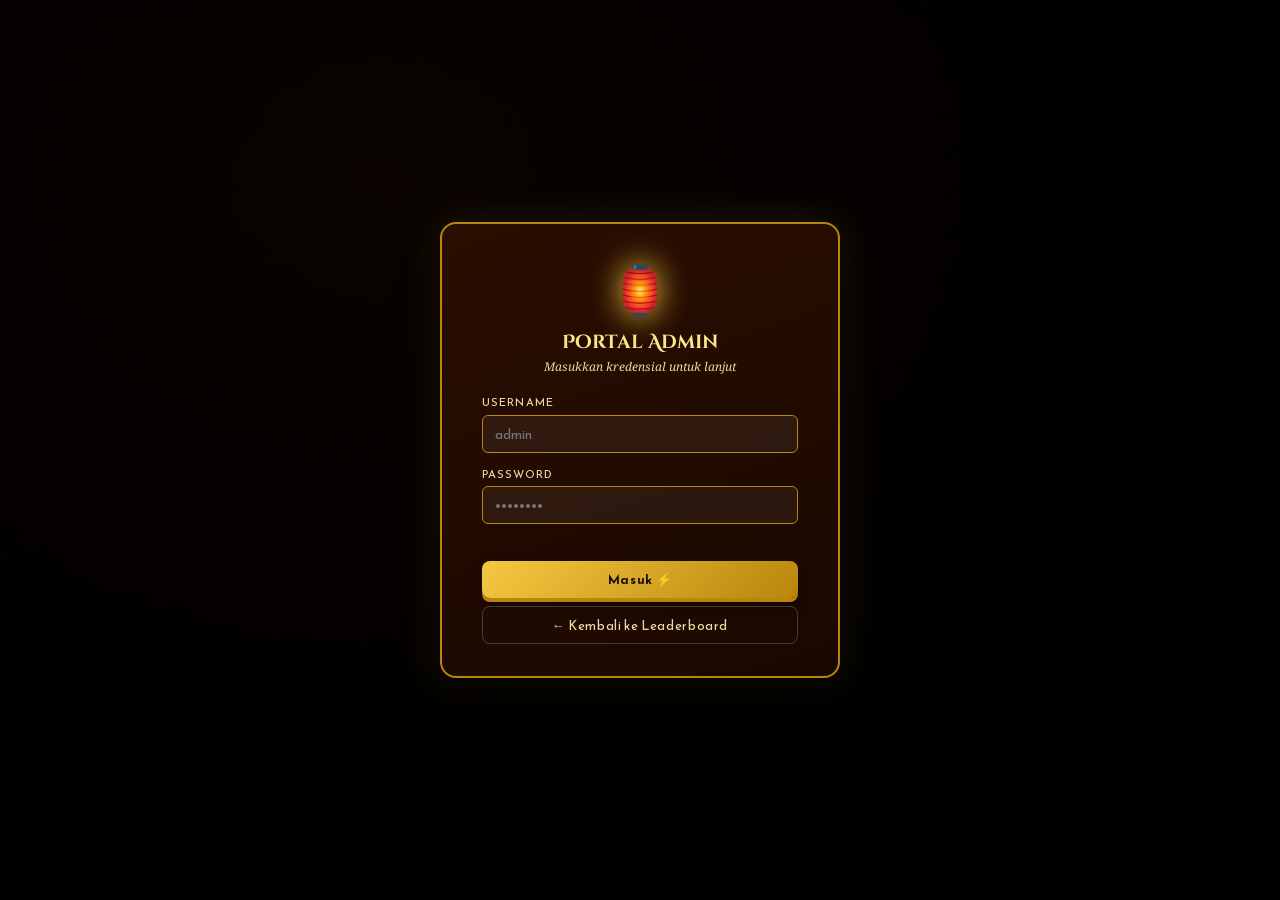
<file: admin.html>
<!DOCTYPE html>
<html lang="id">
<head>
  <meta charset="UTF-8" />
  <meta name="viewport" content="width=device-width, initial-scale=1.0" />
  <title>⚙️ Admin Panel — Papan Juara</title>
  <link rel="stylesheet" href="style.css" />
  <link href="https://fonts.googleapis.com/css2?family=Cinzel+Decorative:wght@400;700;900&family=Noto+Serif:ital,wght@0,400;0,700;1,400&family=Reem+Kufi:wght@400;600;700&display=swap" rel="stylesheet" />
</head>
<body class="admin-body">

  <div class="bg-layer"></div>
  <div class="batik-overlay"></div>

  <!-- =============================================
       LOGIN OVERLAY
       Username & password dikonfigurasi di app.js
       Variabel: ADMIN_USER dan ADMIN_PASS
  ============================================= -->
  <div class="login-overlay" id="login-overlay">
    <div class="login-box">
      <div class="login-icon">🏮</div>
      <h2 class="login-title">Portal Admin</h2>
      <p class="login-sub">Masukkan kredensial untuk lanjut</p>

      <div class="form-group">
        <label>Username</label>
        <input type="text" id="inp-user" placeholder="admin" autocomplete="off" />
      </div>
      <div class="form-group">
        <label>Password</label>
        <input type="password" id="inp-pass" placeholder="••••••••" />
      </div>

      <p class="login-error" id="login-error"></p>

      <button class="btn-primary" onclick="doLogin()">Masuk ⚡</button>
      <a href="index.html" class="btn-ghost">← Kembali ke Leaderboard</a>
    </div>
  </div>

  <!-- =============================================
       PANEL ADMIN (tampil setelah login)
  ============================================= -->
  <div class="admin-panel" id="admin-panel" style="display:none">

    <!-- Header Admin -->
    <header class="admin-header">
      <h1>⚙️ Admin Panel — Papan Juara</h1>
      <div class="admin-header-actions">
        <a href="index.html" class="btn-ghost" target="_blank">👁 Lihat Leaderboard</a>
        <button class="btn-danger" onclick="doLogout()">Keluar 🔒</button>
      </div>
    </header>

    <div class="admin-content">

      <!-- ══════════════════════════════════════
           SEKSI 1: PENGATURAN EVENT
      ══════════════════════════════════════ -->
      <section class="admin-card">
        <h3>📋 Pengaturan Event</h3>

        <div class="form-row">
          <div class="form-group">
            <label>Nama Event</label>
            <!-- Ganti placeholder sesuai event Anda -->
            <input type="text" id="cfg-title" placeholder="Contoh: Festival Tradisi Nusantara 2025" />
          </div>
          <div class="form-group">
            <label>Tagline / Sub-judul</label>
            <input type="text" id="cfg-tagline" placeholder="Contoh: Merayakan Warisan Budaya · 2025" />
          </div>
        </div>

        <div class="form-row">
          <div class="form-group">
            <label>Google Sheet ID</label>
            <!--
              Cara mendapatkan Sheet ID:
              Buka Google Sheet → lihat URL:
              https://docs.google.com/spreadsheets/d/[SHEET_ID]/edit
              Salin bagian [SHEET_ID]
            -->
            <input type="text" id="cfg-sheet-id" placeholder="1BxiMVs0XRA5nFMdKvBdBZjgmUUqptlbs74OgVE2upms" />
          </div>
          <div class="form-group">
            <label>Interval Auto-Refresh (detik)</label>
            <input type="number" id="cfg-refresh" value="30" min="10" max="300" />
          </div>
        </div>

        <button class="btn-primary" onclick="saveConfig()">💾 Simpan Pengaturan</button>
      </section>

      <!-- ══════════════════════════════════════
           SEKSI 2: KONEKSI GOOGLE SHEET
      ══════════════════════════════════════ -->
      <section class="admin-card">
        <h3>🔗 Status Koneksi Google Sheet</h3>
        <div class="connection-status" id="conn-status">
          <span class="status-dot idle"></span>
          <span id="conn-msg">Belum terhubung</span>
        </div>
        <button class="btn-secondary" onclick="testConnection()">🔄 Test Koneksi &amp; Refresh Data</button>
        <p class="hint">
          Pastikan Google Sheet sudah dipublikasikan:<br/>
          <strong>File → Bagikan → Publikasikan ke web → Pilih sheet → Format CSV → Publikasikan</strong>
        </p>
      </section>

      <!-- ══════════════════════════════════════
           SEKSI 3: KELOLA DATA MANUAL
           (Backup jika tanpa Google Sheet)
      ══════════════════════════════════════ -->
      <section class="admin-card">
        <h3>✏️ Edit Data Manual (Override)</h3>
        <p class="hint">Data ini akan menimpa data dari Google Sheet. Kosongkan semua untuk kembali ke Sheet.</p>

        <div class="tabs">
          <button class="tab active" onclick="switchTab('tab-jawara')">👑 Jawara</button>
          <button class="tab" onclick="switchTab('tab-penjelajah')">🗺️ Penjelajah</button>
        </div>

        <!-- TAB JAWARA -->
        <div class="tab-content active" id="tab-jawara">
          <table class="admin-table" id="tbl-jawara">
            <thead>
              <tr>
                <th>#</th>
                <th>Nama Peserta</th>
                <th>Kelas</th>
                <th>Jumlah Menang</th>
                <th>Aksi</th>
              </tr>
            </thead>
            <tbody id="tbody-jawara">
              <!-- Baris diisi oleh JS -->
            </tbody>
          </table>
          <button class="btn-secondary btn-sm" onclick="addRow('jawara')">➕ Tambah Peserta</button>
        </div>

        <!-- TAB PENJELAJAH -->
        <div class="tab-content" id="tab-penjelajah">
          <table class="admin-table" id="tbl-penjelajah">
            <thead>
              <tr>
                <th>#</th>
                <th>Nama Peserta</th>
                <th>Kelas</th>
                <th>Jumlah Ikut Lomba</th>
                <th>Aksi</th>
              </tr>
            </thead>
            <tbody id="tbody-penjelajah">
              <!-- Baris diisi oleh JS -->
            </tbody>
          </table>
          <button class="btn-secondary btn-sm" onclick="addRow('penjelajah')">➕ Tambah Peserta</button>
        </div>

        <div class="form-actions">
          <button class="btn-primary" onclick="saveManualData()">💾 Simpan &amp; Terapkan</button>
          <button class="btn-danger" onclick="resetData()">🗑️ Reset Semua Data</button>
        </div>
      </section>

      <!-- ══════════════════════════════════════
           SEKSI 4: PREVIEW LIVE
      ══════════════════════════════════════ -->
      <section class="admin-card">
        <h3>👁 Preview Data Saat Ini</h3>
        <div class="preview-grid">
          <div>
            <h4>👑 Top 10 Jawara</h4>
            <ol id="preview-jawara" class="preview-list"></ol>
          </div>
          <div>
            <h4>🗺️ Top 10 Penjelajah</h4>
            <ol id="preview-penjelajah" class="preview-list"></ol>
          </div>
        </div>
        <button class="btn-secondary" onclick="refreshPreview()">🔄 Refresh Preview</button>
      </section>

    </div><!-- /admin-content -->
  </div><!-- /admin-panel -->

  <script src="app.js"></script>
  <script>
    // Inisialisasi halaman admin setelah DOM siap
    document.addEventListener('DOMContentLoaded', initAdmin);
  </script>
</body>
</html>
</file>
<file: style.css>
/* ================================================================
   PAPAN JUARA — style.css
   Desain: Nuansa Permainan Tradisional Indonesia
   Font: Cinzel Decorative (display) | Noto Serif (body) | Reem Kufi (UI)
   ================================================================ */

/* ── CUSTOM PROPERTIES (variabel tema) ── */
:root {
  /* Warna utama — palet batik & wayang */
  --gold:        #F5C842;
  --gold-light:  #FFE68A;
  --gold-dark:   #B8860B;
  --crimson:     #9B1B30;
  --crimson-dark:#6B0F20;
  --teak:        #5C3D1E;
  --teak-light:  #8B6340;
  --jade:        #1A6B4A;
  --jade-light:  #2D9E6F;
  --cream:       #FDF3DC;
  --cream-dark:  #EDD9A3;
  --ink:         #1A1008;
  --smoke:       rgba(253,243,220,0.08);

  /* Gradien panel */
  --grad-jawara:    linear-gradient(160deg, #3D1A00 0%, #6B2C00 40%, #3D1A00 100%);
  --grad-penjelajah:linear-gradient(160deg, #0A2B1A 0%, #1A5C35 40%, #0A2B1A 100%);
  --grad-header:    linear-gradient(180deg, #1A0800 0%, #3D1800 100%);

  /* Bayangan & glow */
  --shadow-gold: 0 0 24px rgba(245,200,66,0.5);
  --shadow-card: 0 12px 40px rgba(0,0,0,0.6);
  --shadow-3d:   0 8px 0 rgba(0,0,0,0.5), 0 12px 20px rgba(0,0,0,0.4);

  /* Tipografi */
  --font-display: 'Cinzel Decorative', serif;
  --font-body:    'Noto Serif', serif;
  --font-ui:      'Reem Kufi', sans-serif;

  /* Transisi */
  --ease-bounce:  cubic-bezier(0.34, 1.56, 0.64, 1);
  --ease-smooth:  cubic-bezier(0.4, 0, 0.2, 1);
  --dur-fast:     200ms;
  --dur-med:      400ms;
  --dur-slow:     700ms;
}

/* ── RESET & BASE ── */
*, *::before, *::after { box-sizing: border-box; margin: 0; padding: 0; }

html, body {
  width: 100%; height: 100%;
  overflow-x: hidden;
  background: #0E0600;
  color: var(--cream);
  font-family: var(--font-body);
}

/* ── BACKGROUND BERLAPIS ── */

/* Layer 1: warna dasar gelap */
.bg-layer {
  position: fixed; inset: 0; z-index: 0;
  background: radial-gradient(ellipse at 30% 20%, #3D1200 0%, #0E0600 60%);
}

/* Layer 2: pola batik parang (SVG inline sebagai data URI) */
.batik-overlay {
  position: fixed; inset: 0; z-index: 1;
  opacity: 0.07;
  background-image: url("data:image/svg+xml,%3Csvg xmlns='http://www.w3.org/2000/svg' width='80' height='80'%3E%3Cpath d='M0 40 Q20 0 40 40 Q60 80 80 40' stroke='%23F5C842' stroke-width='1.5' fill='none'/%3E%3Cpath d='M0 80 Q20 40 40 80' stroke='%23F5C842' stroke-width='1.5' fill='none'/%3E%3Cpath d='M40 0 Q60 40 80 0' stroke='%23F5C842' stroke-width='1.5' fill='none'/%3E%3C/svg%3E");
  background-size: 80px 80px;
}

/* ── PARTIKEL DEKORATIF (daun / kipas) ── */
.particles { position: fixed; inset: 0; z-index: 2; pointer-events: none; }
.particle {
  position: absolute;
  font-size: 1.4rem;
  opacity: 0;
  animation: floatParticle linear infinite;
}
@keyframes floatParticle {
  0%   { transform: translateY(110vh) rotate(0deg); opacity: 0; }
  10%  { opacity: 0.6; }
  90%  { opacity: 0.4; }
  100% { transform: translateY(-10vh) rotate(360deg); opacity: 0; }
}

/* ================================================================
   HEADER
   ================================================================ */
.site-header {
  position: relative; z-index: 10;
  background: var(--grad-header);
  border-bottom: 3px solid var(--gold-dark);
  padding: 0.6rem 2rem;
  box-shadow: 0 4px 30px rgba(0,0,0,0.8), 0 0 60px rgba(245,200,66,0.1);
}

/* Ornamen sudut header */
.header-ornament {
  position: absolute; top: 0; width: 120px; height: 100%;
  background: url("data:image/svg+xml,%3Csvg xmlns='http://www.w3.org/2000/svg' viewBox='0 0 120 80'%3E%3Cpath d='M0 0 Q60 40 120 0 Q80 80 0 80Z' fill='%23B8860B' opacity='0.3'/%3E%3C/svg%3E") no-repeat center/cover;
}
.header-ornament.top-left  { left: 0; }
.header-ornament.top-right { right: 0; transform: scaleX(-1); }

.header-inner {
  display: flex; align-items: center; justify-content: center; gap: 1.5rem;
  text-align: center;
}

.event-emblem { font-size: 2.4rem; filter: drop-shadow(0 0 8px var(--gold)); }

.header-sub {
  font-family: var(--font-ui);
  font-size: 0.7rem; letter-spacing: 0.3em;
  color: var(--gold); text-transform: uppercase;
}

/* Nama event — bisa diubah via JS */
.header-title {
  font-family: var(--font-display);
  font-size: clamp(1.2rem, 3vw, 2.2rem);
  color: var(--gold-light);
  text-shadow: 0 0 20px var(--gold), 2px 2px 0 var(--gold-dark);
  letter-spacing: 0.1em;
  line-height: 1.1;
}

.header-tagline {
  font-size: 0.75rem; color: var(--cream-dark);
  font-style: italic; margin-top: 0.1rem;
}

/* Kontrol header kanan */
.header-controls {
  position: absolute; right: 1.5rem; top: 50%; transform: translateY(-50%);
  display: flex; align-items: center; gap: 0.5rem;
}

.ctrl-btn {
  display: inline-flex; align-items: center; justify-content: center;
  width: 36px; height: 36px; border-radius: 50%;
  background: rgba(245,200,66,0.15); border: 1.5px solid var(--gold-dark);
  color: var(--gold); font-size: 1rem; cursor: pointer;
  transition: background var(--dur-fast), transform var(--dur-fast);
  text-decoration: none;
}
.ctrl-btn:hover { background: rgba(245,200,66,0.3); transform: scale(1.1); }

.refresh-indicator {
  display: flex; align-items: center; gap: 0.3rem;
  font-family: var(--font-ui); font-size: 0.65rem; color: #4CAF50;
}
.refresh-dot {
  width: 7px; height: 7px; border-radius: 50%; background: #4CAF50;
  animation: pulse 2s ease-in-out infinite;
}
@keyframes pulse { 0%,100% { opacity: 1; } 50% { opacity: 0.3; } }
.refresh-label { letter-spacing: 0.1em; }

/* ================================================================
   LEADERBOARD STAGE  (rasio 16:9)
   ================================================================ */
.leaderboard-stage {
  position: relative; z-index: 5;
  display: grid;
  grid-template-columns: 1fr auto 1fr;
  gap: 0;
  /* Tinggi menyesuaikan 16:9 dari lebar viewport */
  min-height: calc(100vw * 9 / 16 - 90px);
  max-height: calc(100vh - 100px);
  padding: 1.2rem 1rem;
  overflow: hidden;
}

/* ── PANEL KIRI & KANAN ── */
.board-panel {
  position: relative;
  display: flex; flex-direction: column;
  border-radius: 16px;
  padding: 1rem 1rem 1.2rem;
  overflow: hidden;
  box-shadow: var(--shadow-card);
}

/* Efek border mengkilap */
.board-panel::before {
  content: '';
  position: absolute; inset: 0;
  border-radius: inherit;
  padding: 2px;
  background: linear-gradient(135deg, var(--gold), transparent 50%, var(--gold));
  -webkit-mask: linear-gradient(#fff 0 0) content-box, linear-gradient(#fff 0 0);
  -webkit-mask-composite: xor;
  mask-composite: exclude;
  pointer-events: none;
}

/* Refleksi cahaya di sudut panel */
.board-panel::after {
  content: '';
  position: absolute; top: 0; left: 0; right: 0;
  height: 40%;
  background: linear-gradient(180deg, rgba(255,255,255,0.06) 0%, transparent 100%);
  border-radius: inherit;
  pointer-events: none;
}

.board-jawara     { background: var(--grad-jawara); }
.board-penjelajah { background: var(--grad-penjelajah); }

/* ── PANEL HEADER ── */
.panel-header {
  text-align: center; margin-bottom: 0.6rem;
  position: relative; z-index: 2;
}

.panel-crown { font-size: 2rem; filter: drop-shadow(0 0 10px var(--gold)); }

.panel-title {
  font-family: var(--font-display);
  font-size: clamp(1rem, 2.5vw, 1.6rem);
  color: var(--gold-light);
  text-shadow: 0 0 15px var(--gold), 2px 3px 0 rgba(0,0,0,0.6);
  letter-spacing: 0.15em;
}

.panel-subtitle {
  font-family: var(--font-ui);
  font-size: 0.65rem; color: var(--cream-dark);
  letter-spacing: 0.25em; text-transform: uppercase;
  margin-top: 0.1rem;
}

.panel-divider {
  height: 2px;
  background: linear-gradient(90deg, transparent, var(--gold), transparent);
  margin: 0.5rem auto 0; width: 80%;
  box-shadow: 0 0 8px var(--gold);
}

/* Watermark stamp di sudut panel */
.panel-stamp {
  position: absolute; bottom: 0.6rem; right: 0.8rem;
  font-size: 3rem; opacity: 0.06; pointer-events: none;
  transform: rotate(-15deg);
}

/* ================================================================
   PODIUM — 3 Besar
   ================================================================ */
.podium-row {
  display: flex; justify-content: center; align-items: flex-end;
  gap: 0.5rem; margin-bottom: 0.8rem;
  position: relative; z-index: 2;
}

/* Setiap item podium */
.podium-item {
  display: flex; flex-direction: column; align-items: center;
  cursor: default;
  transition: transform var(--dur-med) var(--ease-bounce);
}
.podium-item:hover { transform: translateY(-6px) scale(1.05); }

/* Urutan visual: #2 kiri, #1 tengah lebih tinggi, #3 kanan */
.podium-item.rank-1 { order: 2; }
.podium-item.rank-2 { order: 1; }
.podium-item.rank-3 { order: 3; }

/* Avatar lingkaran */
.podium-avatar {
  width: clamp(40px, 5vw, 62px);
  height: clamp(40px, 5vw, 62px);
  border-radius: 50%;
  display: flex; align-items: center; justify-content: center;
  font-size: clamp(1rem, 2vw, 1.6rem);
  font-weight: 700; font-family: var(--font-display);
  color: var(--ink);
  position: relative;
  box-shadow: var(--shadow-3d);
  transition: box-shadow var(--dur-fast);
}

/* Warna avatar per rank */
.rank-1 .podium-avatar { background: linear-gradient(135deg, #FFD700, #FFA500); box-shadow: 0 6px 0 #A06000, 0 8px 20px rgba(255,165,0,0.6); }
.rank-2 .podium-avatar { background: linear-gradient(135deg, #C0C0C0, #808080); box-shadow: 0 6px 0 #404040, 0 8px 20px rgba(192,192,192,0.4); }
.rank-3 .podium-avatar { background: linear-gradient(135deg, #CD7F32, #8B4513); box-shadow: 0 6px 0 #5C2A00, 0 8px 20px rgba(205,127,50,0.4); }

/* Mahkota di atas avatar #1 */
.rank-1 .podium-avatar::before {
  content: '👑';
  position: absolute; top: -18px;
  font-size: 1rem;
  animation: crownBob 2s ease-in-out infinite;
}
@keyframes crownBob {
  0%,100% { transform: translateY(0) rotate(-5deg); }
  50%      { transform: translateY(-4px) rotate(5deg); }
}

/* Glow ring animasi untuk juara 1 */
.rank-1 .podium-avatar::after {
  content: '';
  position: absolute; inset: -4px;
  border-radius: 50%;
  border: 2px solid var(--gold);
  animation: glowRing 1.5s ease-in-out infinite;
}
@keyframes glowRing {
  0%,100% { opacity: 1; transform: scale(1); }
  50%      { opacity: 0.4; transform: scale(1.15); }
}

/* Nama di bawah podium */
.podium-name {
  font-family: var(--font-ui);
  font-size: clamp(0.55rem, 1.1vw, 0.75rem);
  color: var(--cream);
  text-align: center;
  margin-top: 0.3rem;
  max-width: 70px;
  overflow: hidden; text-overflow: ellipsis; white-space: nowrap;
}

/* Skor di bawah nama */
.podium-score {
  font-family: var(--font-display);
  font-size: clamp(0.6rem, 1.2vw, 0.8rem);
  color: var(--gold);
}

/* Tiang podium */
.podium-base {
  width: clamp(50px, 6vw, 75px);
  border-radius: 4px 4px 0 0;
  display: flex; align-items: center; justify-content: center;
  font-family: var(--font-display);
  font-size: clamp(0.9rem, 1.8vw, 1.1rem);
  font-weight: 700;
  color: rgba(255,255,255,0.7);
  margin-top: 0.3rem;
  box-shadow: inset 0 -4px 0 rgba(0,0,0,0.3);
}
.rank-1 .podium-base { height: clamp(32px,4vw,48px); background: linear-gradient(180deg,#8B6914,#5C4000); }
.rank-2 .podium-base { height: clamp(22px,3vw,34px); background: linear-gradient(180deg,#606060,#303030); }
.rank-3 .podium-base { height: clamp(16px,2.5vw,26px); background: linear-gradient(180deg,#7A4A1A,#3D1F00); }

/* ================================================================
   RANK LIST — #4 sampai #10
   ================================================================ */
.rank-list {
  list-style: none;
  display: flex; flex-direction: column; gap: 0.35rem;
  position: relative; z-index: 2;
  flex: 1;
}

/* Setiap item list */
.rank-item {
  display: grid;
  grid-template-columns: 2rem 1fr auto;
  align-items: center;
  gap: 0.5rem;
  padding: 0.4rem 0.7rem;
  border-radius: 8px;
  background: rgba(255,255,255,0.06);
  border: 1px solid rgba(245,200,66,0.12);
  cursor: default;
  position: relative;
  overflow: hidden;
  /* Efek 3D pop-up */
  box-shadow: 0 4px 0 rgba(0,0,0,0.4), 0 6px 12px rgba(0,0,0,0.3);
  transform: perspective(400px) rotateX(2deg);
  transition:
    transform var(--dur-med) var(--ease-bounce),
    box-shadow var(--dur-med),
    background var(--dur-fast);
}

/* Shine efek */
.rank-item::before {
  content: '';
  position: absolute; top: 0; left: -100%; width: 60%; height: 100%;
  background: linear-gradient(90deg, transparent, rgba(255,255,255,0.08), transparent);
  transition: left 0.5s;
}
.rank-item:hover::before { left: 150%; }

.rank-item:hover {
  transform: perspective(400px) rotateX(0deg) translateY(-3px) scale(1.02);
  box-shadow: 0 8px 0 rgba(0,0,0,0.5), 0 12px 24px rgba(0,0,0,0.4);
  background: rgba(255,255,255,0.12);
  border-color: rgba(245,200,66,0.35);
}

/* Nomor rank */
.rank-num {
  font-family: var(--font-display);
  font-size: 0.75rem;
  color: var(--gold);
  text-align: center;
  text-shadow: 0 0 6px var(--gold-dark);
}

/* Nama + daerah */
.rank-info { overflow: hidden; }

.rank-name {
  font-family: var(--font-ui);
  font-size: clamp(0.65rem, 1.3vw, 0.8rem);
  color: var(--cream);
  white-space: nowrap; overflow: hidden; text-overflow: ellipsis;
  font-weight: 600;
}

.rank-origin {
  font-size: clamp(0.5rem, 0.9vw, 0.65rem);
  color: var(--cream-dark);
  font-style: italic;
  white-space: nowrap; overflow: hidden; text-overflow: ellipsis;
}

/* Skor kanan */
.rank-score {
  font-family: var(--font-display);
  font-size: clamp(0.7rem, 1.4vw, 0.85rem);
  color: var(--gold-light);
  text-align: right;
  white-space: nowrap;
  text-shadow: 0 0 8px var(--gold);
}

/* Indikator perubahan rank */
.rank-change {
  position: absolute; left: 0; top: 0; bottom: 0; width: 3px;
  border-radius: 8px 0 0 8px;
}
.rank-change.up   { background: #4CAF50; box-shadow: 0 0 8px #4CAF50; }
.rank-change.down { background: #F44336; box-shadow: 0 0 8px #F44336; }
.rank-change.same { background: transparent; }

/* ── ANIMASI MASUK ── */
@keyframes slideInLeft {
  from { opacity: 0; transform: perspective(400px) rotateX(2deg) translateX(-30px); }
  to   { opacity: 1; transform: perspective(400px) rotateX(2deg) translateX(0); }
}
@keyframes slideInRight {
  from { opacity: 0; transform: perspective(400px) rotateX(2deg) translateX(30px); }
  to   { opacity: 1; transform: perspective(400px) rotateX(2deg) translateX(0); }
}

/* Animasi rank berubah */
@keyframes rankFlash {
  0%   { background: rgba(245,200,66,0.4); }
  100% { background: rgba(255,255,255,0.06); }
}
.rank-item.changed { animation: rankFlash 1.5s ease-out forwards; }

/* ── ANIMASI PODIUM MASUK ── */
@keyframes podiumPop {
  0%   { opacity: 0; transform: scale(0.4) translateY(20px); }
  70%  { transform: scale(1.1) translateY(-4px); }
  100% { opacity: 1; transform: scale(1) translateY(0); }
}
.podium-item { animation: podiumPop var(--dur-slow) var(--ease-bounce) both; }
.podium-item.rank-1 { animation-delay: 0.4s; }
.podium-item.rank-2 { animation-delay: 0.2s; }
.podium-item.rank-3 { animation-delay: 0.3s; }

/* ================================================================
   PEMISAH TENGAH
   ================================================================ */
.center-divider {
  width: 40px;
  display: flex; align-items: center; justify-content: center;
  position: relative;
}
.center-divider::before {
  content: '';
  position: absolute; top: 0; bottom: 0; left: 50%;
  width: 2px;
  background: linear-gradient(180deg, transparent, var(--gold), transparent);
  transform: translateX(-50%);
  box-shadow: 0 0 8px var(--gold);
}
.divider-ornament {
  position: relative; z-index: 1;
  background: var(--teak);
  border: 2px solid var(--gold-dark);
  border-radius: 50%;
  width: 32px; height: 32px;
  display: flex; align-items: center; justify-content: center;
  font-size: 1rem;
  box-shadow: 0 0 16px var(--gold-dark), var(--shadow-card);
  animation: spinSlow 8s linear infinite;
}
@keyframes spinSlow { to { transform: rotate(360deg); } }

/* ================================================================
   FOOTER
   ================================================================ */
.site-footer {
  position: relative; z-index: 10;
  text-align: center;
  padding: 0.5rem 1rem;
  background: rgba(0,0,0,0.6);
  border-top: 1px solid var(--gold-dark);
  font-family: var(--font-ui);
  font-size: 0.65rem;
  color: var(--cream-dark);
  letter-spacing: 0.1em;
}

/* ================================================================
   TOAST NOTIFIKASI RANK CHANGE
   ================================================================ */
.rank-toast {
  position: fixed; bottom: 2rem; left: 50%; transform: translateX(-50%) translateY(80px);
  background: linear-gradient(135deg, var(--teak), var(--teak-light));
  border: 2px solid var(--gold);
  border-radius: 12px;
  padding: 0.7rem 1.4rem;
  display: flex; align-items: center; gap: 0.5rem;
  font-family: var(--font-ui); font-size: 0.85rem; color: var(--gold-light);
  box-shadow: 0 8px 30px rgba(0,0,0,0.7), 0 0 20px var(--gold-dark);
  z-index: 1000;
  transition: transform var(--dur-slow) var(--ease-bounce), opacity var(--dur-med);
  opacity: 0;
  pointer-events: none;
}
.rank-toast.show {
  transform: translateX(-50%) translateY(0);
  opacity: 1;
}

/* ================================================================
   ADMIN BODY & PANEL
   ================================================================ */
.admin-body { min-height: 100vh; }

.admin-header {
  position: sticky; top: 0; z-index: 100;
  background: var(--grad-header);
  border-bottom: 2px solid var(--gold-dark);
  padding: 0.8rem 2rem;
  display: flex; align-items: center; justify-content: space-between;
  box-shadow: 0 4px 20px rgba(0,0,0,0.8);
}
.admin-header h1 {
  font-family: var(--font-display); font-size: 1.1rem;
  color: var(--gold-light);
}
.admin-header-actions { display: flex; gap: 0.7rem; }

.admin-panel { position: relative; z-index: 5; }

.admin-content {
  max-width: 900px; margin: 0 auto;
  padding: 1.5rem 1rem;
  display: flex; flex-direction: column; gap: 1.2rem;
}

/* Card seksi admin */
.admin-card {
  background: rgba(30,10,0,0.85);
  border: 1px solid var(--gold-dark);
  border-radius: 12px;
  padding: 1.2rem 1.4rem;
  box-shadow: var(--shadow-card);
}
.admin-card h3 {
  font-family: var(--font-display); font-size: 0.9rem;
  color: var(--gold); margin-bottom: 1rem;
  padding-bottom: 0.5rem;
  border-bottom: 1px solid rgba(245,200,66,0.2);
}

/* Form elements */
.form-group { display: flex; flex-direction: column; gap: 0.3rem; flex: 1; }
.form-row   { display: flex; gap: 1rem; flex-wrap: wrap; margin-bottom: 0.8rem; }
.form-actions { display: flex; gap: 0.8rem; flex-wrap: wrap; margin-top: 1rem; }

label {
  font-family: var(--font-ui); font-size: 0.7rem;
  color: var(--cream-dark); letter-spacing: 0.1em; text-transform: uppercase;
}

input[type="text"], input[type="password"], input[type="number"] {
  background: rgba(255,255,255,0.06);
  border: 1.5px solid var(--gold-dark);
  border-radius: 6px;
  padding: 0.5rem 0.75rem;
  color: var(--cream);
  font-family: var(--font-ui); font-size: 0.85rem;
  transition: border-color var(--dur-fast), box-shadow var(--dur-fast);
  width: 100%;
}
input:focus {
  outline: none; border-color: var(--gold);
  box-shadow: 0 0 0 3px rgba(245,200,66,0.2);
}

.hint {
  font-size: 0.72rem; color: var(--cream-dark);
  font-style: italic; line-height: 1.6;
  margin-top: 0.5rem;
}

/* Tombol */
.btn-primary, .btn-secondary, .btn-danger, .btn-ghost {
  font-family: var(--font-ui); font-size: 0.8rem;
  border-radius: 8px; border: none; cursor: pointer;
  padding: 0.55rem 1.2rem;
  transition: transform var(--dur-fast), box-shadow var(--dur-fast), opacity var(--dur-fast);
  letter-spacing: 0.05em;
  text-decoration: none; display: inline-block;
}
.btn-primary   { background: linear-gradient(135deg,var(--gold),var(--gold-dark)); color: var(--ink); font-weight: 700; box-shadow: 0 4px 0 var(--gold-dark), 0 6px 14px rgba(0,0,0,0.4); }
.btn-secondary { background: rgba(255,255,255,0.1); color: var(--cream); border: 1px solid var(--gold-dark); }
.btn-danger    { background: linear-gradient(135deg,#c0392b,#7b241c); color: #fff; box-shadow: 0 4px 0 #7b241c; }
.btn-ghost     { background: transparent; color: var(--cream-dark); border: 1px solid rgba(255,255,255,0.2); }
.btn-sm        { padding: 0.35rem 0.8rem; font-size: 0.72rem; }

.btn-primary:hover   { transform: translateY(-2px); box-shadow: 0 6px 0 var(--gold-dark), 0 10px 20px rgba(0,0,0,0.5); }
.btn-secondary:hover { background: rgba(255,255,255,0.18); }
.btn-danger:hover    { transform: translateY(-2px); }
.btn-ghost:hover     { background: rgba(255,255,255,0.08); }

/* Tabs */
.tabs { display: flex; gap: 0.5rem; margin-bottom: 0.8rem; }
.tab {
  font-family: var(--font-ui); font-size: 0.75rem;
  padding: 0.4rem 0.9rem; border-radius: 6px;
  background: rgba(255,255,255,0.07); color: var(--cream-dark);
  border: 1px solid rgba(255,255,255,0.1); cursor: pointer;
  transition: background var(--dur-fast), color var(--dur-fast);
}
.tab.active { background: rgba(245,200,66,0.2); color: var(--gold); border-color: var(--gold-dark); }

.tab-content { display: none; }
.tab-content.active { display: block; }

/* Tabel Admin */
.admin-table {
  width: 100%; border-collapse: collapse;
  font-family: var(--font-ui); font-size: 0.78rem;
  margin-bottom: 0.7rem;
}
.admin-table th {
  background: rgba(245,200,66,0.15); color: var(--gold);
  padding: 0.45rem 0.6rem; text-align: left;
  border-bottom: 1px solid var(--gold-dark);
  font-size: 0.68rem; letter-spacing: 0.1em;
}
.admin-table td {
  padding: 0.35rem 0.5rem;
  border-bottom: 1px solid rgba(255,255,255,0.06);
  color: var(--cream);
}
.admin-table td input {
  background: rgba(255,255,255,0.07);
  border: 1px solid rgba(245,200,66,0.2);
  border-radius: 4px;
  padding: 0.2rem 0.4rem;
  color: var(--cream);
  font-family: var(--font-ui); font-size: 0.75rem;
  width: 100%;
}
.admin-table td input:focus { border-color: var(--gold); }
.tbl-del-btn {
  background: none; border: none; color: #F44336;
  cursor: pointer; font-size: 1rem; padding: 0;
  transition: transform var(--dur-fast);
}
.tbl-del-btn:hover { transform: scale(1.3); }

/* Status koneksi */
.connection-status {
  display: flex; align-items: center; gap: 0.5rem;
  font-family: var(--font-ui); font-size: 0.8rem;
  margin-bottom: 0.8rem;
}
.status-dot {
  width: 10px; height: 10px; border-radius: 50%;
}
.status-dot.idle    { background: #888; }
.status-dot.ok      { background: #4CAF50; box-shadow: 0 0 8px #4CAF50; }
.status-dot.error   { background: #F44336; box-shadow: 0 0 8px #F44336; }
.status-dot.loading { background: var(--gold); animation: pulse 1s infinite; }

/* Preview list */
.preview-grid { display: grid; grid-template-columns: 1fr 1fr; gap: 1rem; margin-bottom: 0.8rem; }
.preview-grid h4 { font-family: var(--font-ui); font-size: 0.78rem; color: var(--gold); margin-bottom: 0.4rem; }
.preview-list { font-family: var(--font-ui); font-size: 0.75rem; color: var(--cream-dark); padding-left: 1.2rem; }
.preview-list li { padding: 0.15rem 0; }

/* ================================================================
   LOGIN OVERLAY
   ================================================================ */
.login-overlay {
  position: fixed; inset: 0; z-index: 200;
  display: flex; align-items: center; justify-content: center;
  background: rgba(0,0,0,0.85);
  backdrop-filter: blur(8px);
}

.login-box {
  background: linear-gradient(160deg, #2A0E00, #1A0800);
  border: 2px solid var(--gold-dark);
  border-radius: 16px;
  padding: 2rem 2.5rem;
  width: min(400px, 90vw);
  text-align: center;
  box-shadow: 0 20px 60px rgba(0,0,0,0.9), 0 0 40px rgba(245,200,66,0.15);
  animation: loginPop 0.5s var(--ease-bounce) both;
}
@keyframes loginPop {
  from { opacity: 0; transform: scale(0.8) translateY(20px); }
  to   { opacity: 1; transform: scale(1) translateY(0); }
}

.login-icon { font-size: 3rem; filter: drop-shadow(0 0 16px var(--gold)); margin-bottom: 0.5rem; }

.login-title {
  font-family: var(--font-display); font-size: 1.2rem;
  color: var(--gold-light); margin-bottom: 0.2rem;
}
.login-sub { font-size: 0.75rem; color: var(--cream-dark); margin-bottom: 1.2rem; font-style: italic; }

.login-box .form-group { text-align: left; margin-bottom: 0.8rem; }

.login-error { color: #F44336; font-size: 0.75rem; min-height: 1rem; margin-bottom: 0.5rem; }

.login-box .btn-primary { width: 100%; margin-bottom: 0.5rem; }
.login-box .btn-ghost   { width: 100%; text-align: center; }

/* ================================================================
   RESPONSIF — untuk layar kecil
   ================================================================ */
@media (max-width: 640px) {
  .leaderboard-stage { grid-template-columns: 1fr; }
  .center-divider { display: none; }
  .board-panel { margin-bottom: 1rem; }
}
</file>
